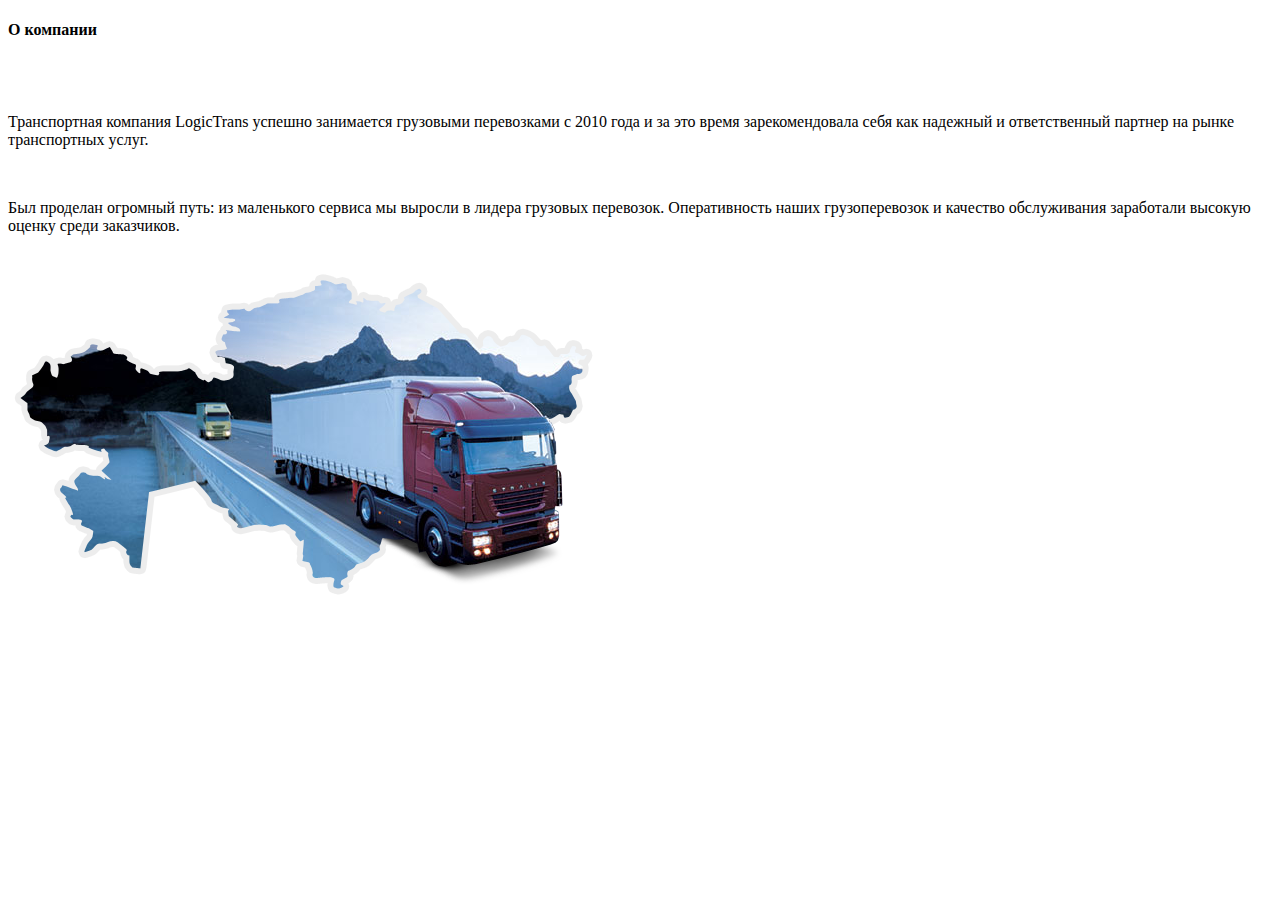
<file: LogicTrans/LogicTrans/aboutus.html>
﻿<!DOCTYPE html>
<html>
<head>
    <meta charset="utf-8" />
    <title></title>
</head>
<body>
    <div id="aboutus">
        <div class="container">
            <h4>О компании</h4>
            <br><br>
            <div class="col-lg-6">
                <p>
                    Транспортная компания LogicTrans успешно занимается грузовыми перевозками с 2010 года и за это время зарекомендовала себя как надежный и ответственный партнер на рынке транспортных услуг.
                </p><br>
                <p>
                    Был проделан огромный путь: из маленького сервиса мы выросли в лидера грузовых перевозок. Оперативность наших грузоперевозок и качество обслуживания заработали высокую оценку среди заказчиков.
                </p>
            </div>
            <div class="col-lg-6">
                <img src="img/7_dorog_sem_dorog.png" alt="О компании">
            </div>
        </div>
    </div>
</body>
</html>
</file>
